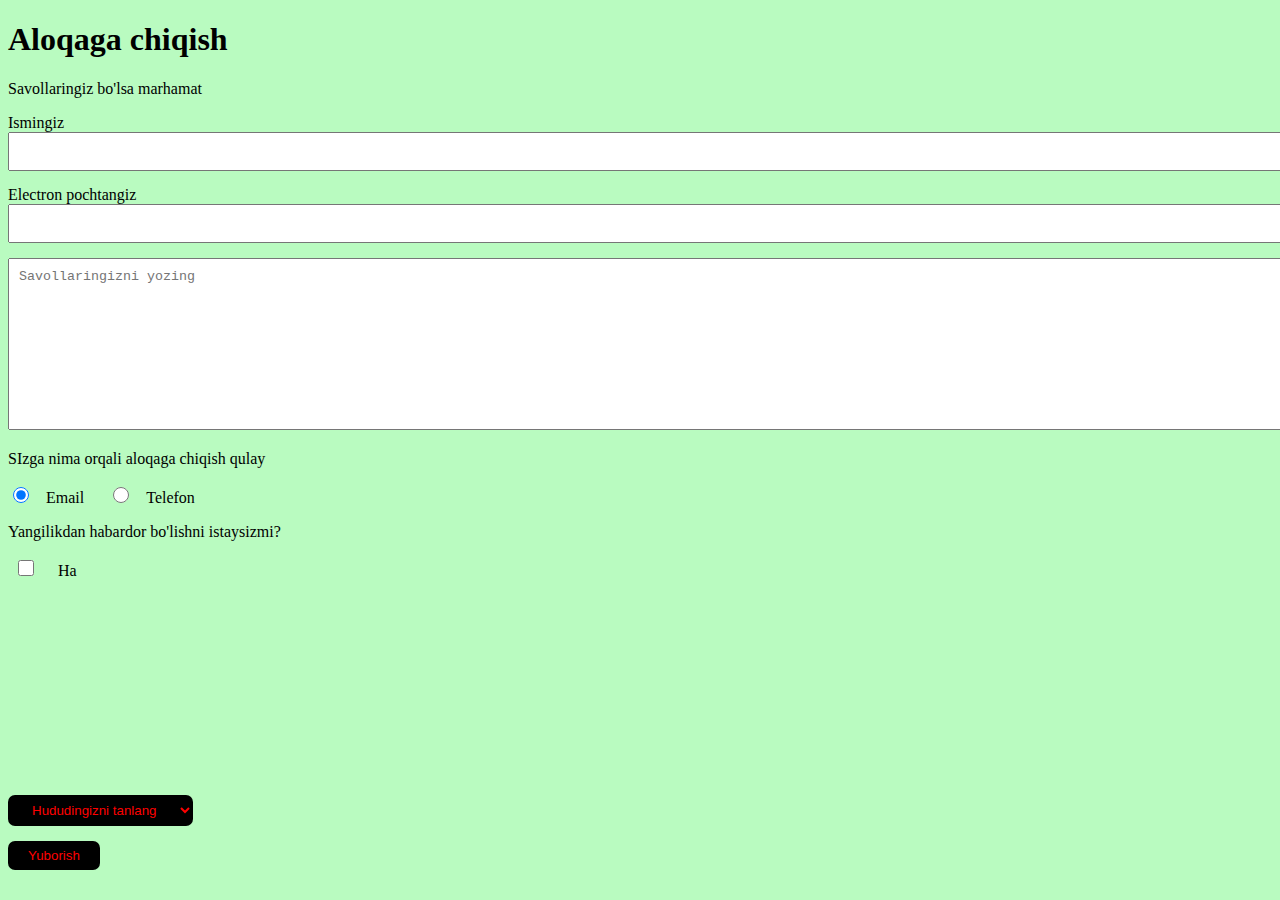
<file: contacts.html>
<!DOCTYPE html>
<html lang="en">
  <head>
    <meta charset="UTF-8" />
    <meta http-equiv="X-UA-Compatible" content="IE=edge" />
    <meta name="viewport" content="width=device-width, initial-scale=1.0" />
    <title>Document</title>
    <link rel="stylesheet" href="css/styles.css" />
  </head>
  <body>
    <div class="main">
      <h1>Aloqaga chiqish</h1>
      <p>Savollaringiz bo'lsa marhamat</p>
      <form action="">
        <div class="control">
          <label for="t1" class="newline" placeholder="Ismingiz" >Ismingiz</label>
          <input type="text" id="t1" />
        </div>
        <div class="control">
            <label for="email" class="newline" placeholder="acv@gmail.com">Electron pochtangiz</label>
            <input type="email" id="email" />
          </div>
          <div class="control">
            <textarea  cols="30" rows="10" placeholder="Savollaringizni yozing"></textarea>
          </div>
          <div class="control">
            <p>SIzga nima orqali aloqaga chiqish qulay</p>
          <input type="radio" id="radio1" name="contact" checked>
          <label for="radio1" class="leftmarginlabel" >Email</label>
        <input type="radio" id="radio2" name="contact">
        <label for="radio2" class="leftmarginlabel">Telefon</label>
        </div>

        <div class="control">
         <p>Yangilikdan habardor bo'lishni istaysizmi?</p>
         <input type="checkbox" id="ch1" class="leftmarginlabel">
         <label for="ch1">Ha</label>
        </div>
        <div class="control">
            <select class="button">
           <option value="">Hududingizni tanlang</option>
           <option value="">Toshkent</option>
           <option value="">London</option>
           <option value="">Dubai</option>
            </select>
          </div>
          <div class="control">

            <input type="submit" value="Yuborish" class="button">
          </div>
      </form>
    </div>
  </body>
</html>
</file>
<file: css/styles.css>
body{
    background-color: #b9fbc0;
}
a{
    color: white;
    text-decoration: none;
}
.navbuttons{
    background-color: green;
    display: inline-block;
    width: 100px;
    padding: 10px 30px;
    text-align: center;
    display: inline-block;
}
.dropdown .navbuttons{
margin-left: -30px;
display: block;
}
.dropdown{
    position: absolute;
    padding-top: 20px;
    display: none;
}
.navbuttons:hover .dropdown{
    display: block;
}
.button{
    padding: 7px 20px;
    background-color: black;
    color: red;
    border-radius: 7px;
    position: relative;
    top: 200px;
    border-style: none;
}
.button:hover{
    background-color: green ;
    color: white;
    padding: 7px 45px;
    transition: 1s;
    font-weight: bold;
}

input[type="text"],
input[type="email"],
textarea{
    padding: 10px;
    width: 100%;
}
.newline{
    display: block;
}
.control{
    margin-bottom: 15px;
}
.leftmarginlabel{
    margin-left: 10px;
    margin-right: 20px;
}
input[type="radio"],
input[type="checkbox"]{
    width: 1rem;
    height: 1rem;
}
</file>
